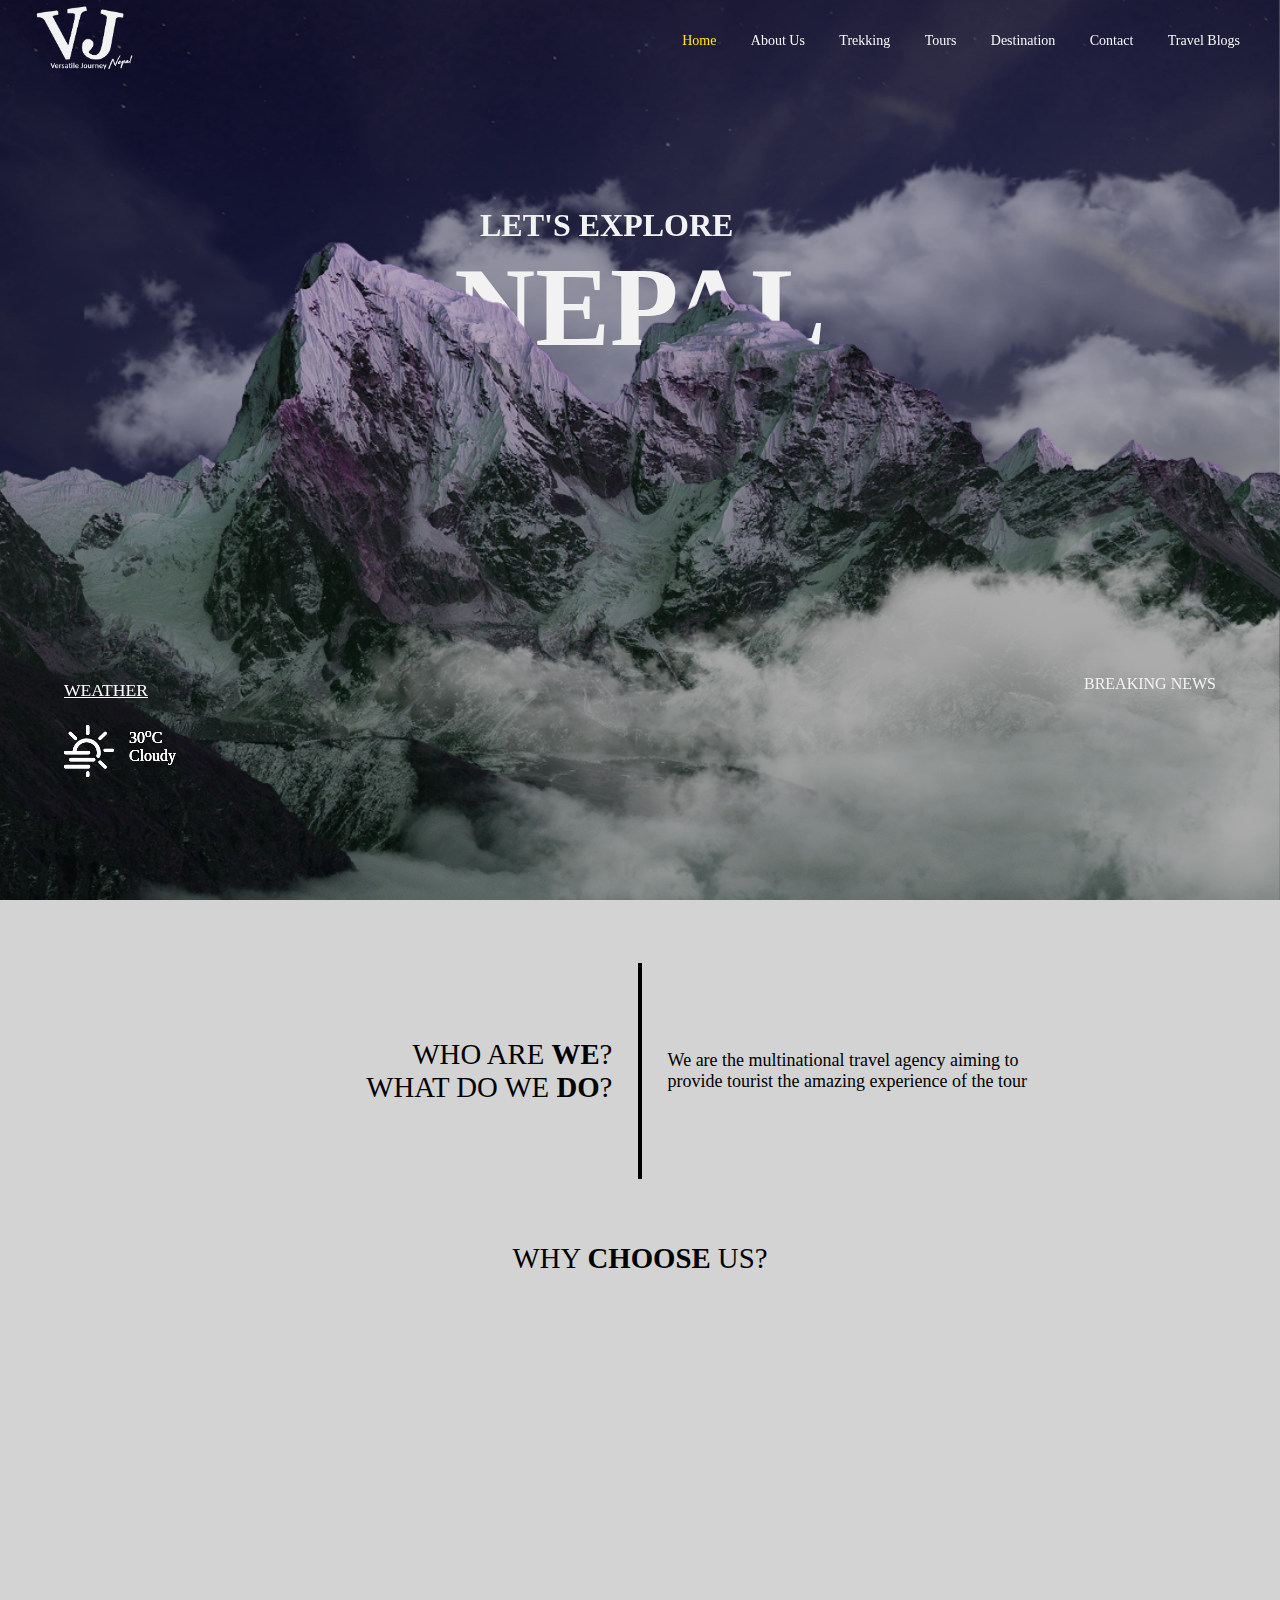
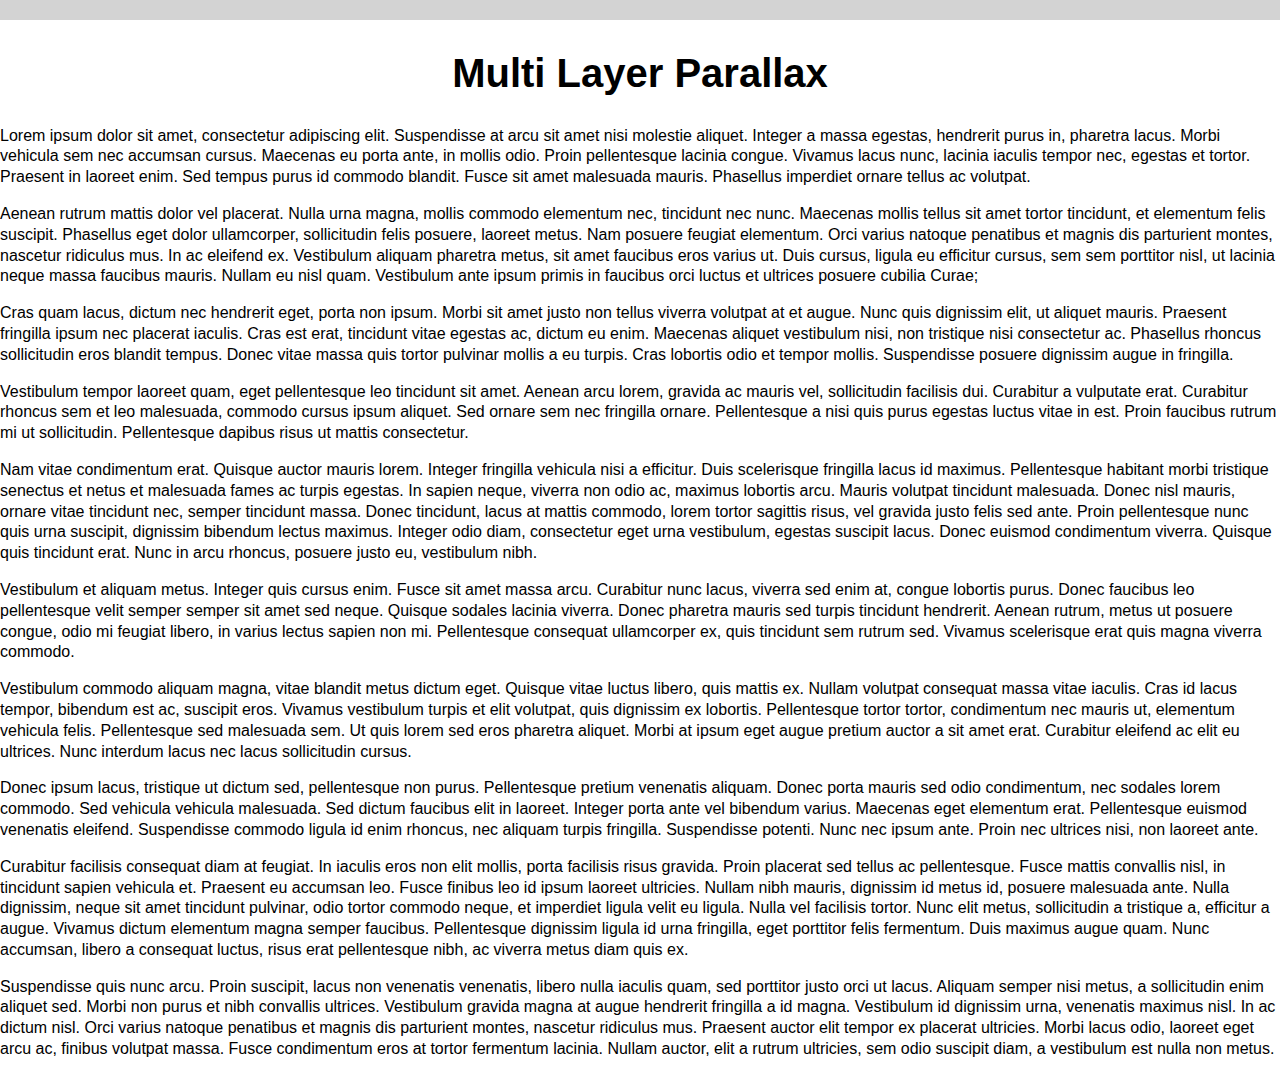
<file: index.html>
<!DOCTYPE html>
<html>
    <head>
        <title>Full Screen</title>
        <meta name="viewport" content="width=device-width, initial-scale=1">
        <link rel="stylesheet" href="https://cdnjs.cloudflare.com/ajax/libs/font-awesome/4.7.0/css/font-awesome.min.css">
        <link rel="stylesheet" type="text/css" href="./style.css">
        
    </head>

    <body>



<!-- navigation menu-->
        <nav class="close open1 " id="nav">
          <div class="logo">
            <img src="logo.png" class="imgg">
          </div>
            <div class="menu-bind" id="menu">
                <a href="#" class="active">Home</a>
                <a href="#">About Us</a>
                <a href="#">Trekking</a>
                <a href="#">Tours</a>
                <a href="#">Destination</a>
                <a href="#">Contact</a>
                <a href="#">Travel Blogs</a>
            </div>
            <a href="javascript:void(0);" class="icon" onclick="myFunc()">
                <i class="fa fa-bars">=</i>
            </a>
        </nav>

       <!--  <div class="slider">
            
        </div>
 -->
<div class="hero">
  <div class='hero--layer hero__1' data-depth='0.20' data-type='parallax'></div>
  <div class='hero--layer hero__2' data-depth='0.50' data-type='parallax'></div>
 <!--  <div class='hero--layer hero__3' data-depth='0.40' data-type='parallax'></div> -->
  <div class='hero--layer hero__4 txt-div1' data-depth='0.70' data-type='parallax'><span class="lets">LET'S EXPLORE</span></div>
  <div class='hero--layer hero__5 txt-div2' data-depth='0.70' data-type='parallax'><span class="nepal">NEPAL</span></div>
  <!-- <div class='hero--layer hero__5' data-depth='0.60' data-type='parallax'></div>
  <div class='hero--layer hero__6' data-depth='0.70' data-type='parallax'></div> -->
  <div class='hero--layer hero__7' data-depth='0.50' data-type='parallax'></div>
  <div class='hero--layer hero__8' data-depth='0.90' data-type='parallax'></div>
  <!-- <div class='hero--layer hero__9' data-depth='1.00' data-type='parallax'></div> -->
  <div class='hero--layer txt-div3' data-depth='0.80' data-type='parallax'>
    <span class="weathertitle" style="font-size: 1.1em;"><u>WEATHER</u></span>

    <div class="weather-item1">
      <span class="weather">
      <img id="bkt" src="weather.png" width="50px"> 
      <span style="padding-left: 15px;">
        <span id="temp">30</span><sup>o</sup>C
        <br><span id="desc">Cloudy</span> 
      </span>
    </span>

    <span class="weather" id="cityname"></span>

    </div>

    <div class="weather-item2">
      <span class="weather">
      <img src="weather.png" width="50px"> 
      <span style="padding-left: 15px;">
        <span id="temp1">30</span><sup>o</sup>C
        <br><span id="desc1">Cloudy</span> 
      </span>
    </span>

    <span class="weather" id="cityname1"></span>

    </div>

    <div class="weather-item3">
      <span class="weather">
      <img src="weather.png" width="50px"> 
      <span style="padding-left: 15px;">
        <span id="temp2">30</span><sup>o</sup>C
        <br><span id="desc2">Cloudy</span> 
      </span>
    </span>

    <span class="weather" id="cityname2"></span>

    </div>

    

  </div>
  <div class='hero--layer txt-div4' data-depth='0.80' data-type='parallax'><span class="lets">BREAKING NEWS</span></div>
</div>




        <!-- container start -->


        <div class="container">
  <div class="container--item intro">
    <div class="intro-0">
      <div class="intro-1">

        <span>WHO ARE <b>WE</b>?</span>
        <span>WHAT DO WE <b>DO</b>?</span>
      </div> 
      <div class="intro-2">
        <span>We are the multinational travel agency aiming to<br> 
              provide tourist the amazing experience of the tour</span>
      </div> 
    </div>

    <div class="intro-00">
      <center><span class="why">WHY <b>CHOOSE</b> US?</span></center>
    </div>
  </div>
<!-- </div> -->

  <div class="container--item">
    <h1>Multi Layer Parallax</h1>
    <p>Lorem ipsum dolor sit amet, consectetur adipiscing elit. Suspendisse at arcu sit amet nisi molestie aliquet. Integer a massa egestas, hendrerit purus in, pharetra lacus. Morbi vehicula sem nec accumsan cursus. Maecenas eu porta ante, in mollis odio.
      Proin pellentesque lacinia congue. Vivamus lacus nunc, lacinia iaculis tempor nec, egestas et tortor. Praesent in laoreet enim. Sed tempus purus id commodo blandit. Fusce sit amet malesuada mauris. Phasellus imperdiet ornare tellus ac volutpat.</p>
    <p>Aenean rutrum mattis dolor vel placerat. Nulla urna magna, mollis commodo elementum nec, tincidunt nec nunc. Maecenas mollis tellus sit amet tortor tincidunt, et elementum felis suscipit. Phasellus eget dolor ullamcorper, sollicitudin felis posuere,
      laoreet metus. Nam posuere feugiat elementum. Orci varius natoque penatibus et magnis dis parturient montes, nascetur ridiculus mus. In ac eleifend ex. Vestibulum aliquam pharetra metus, sit amet faucibus eros varius ut. Duis cursus, ligula eu efficitur
      cursus, sem sem porttitor nisl, ut lacinia neque massa faucibus mauris. Nullam eu nisl quam. Vestibulum ante ipsum primis in faucibus orci luctus et ultrices posuere cubilia Curae;</p>
    <p>Cras quam lacus, dictum nec hendrerit eget, porta non ipsum. Morbi sit amet justo non tellus viverra volutpat at et augue. Nunc quis dignissim elit, ut aliquet mauris. Praesent fringilla ipsum nec placerat iaculis. Cras est erat, tincidunt vitae egestas
      ac, dictum eu enim. Maecenas aliquet vestibulum nisi, non tristique nisi consectetur ac. Phasellus rhoncus sollicitudin eros blandit tempus. Donec vitae massa quis tortor pulvinar mollis a eu turpis. Cras lobortis odio et tempor mollis. Suspendisse
      posuere dignissim augue in fringilla.</p>
    <p>Vestibulum tempor laoreet quam, eget pellentesque leo tincidunt sit amet. Aenean arcu lorem, gravida ac mauris vel, sollicitudin facilisis dui. Curabitur a vulputate erat. Curabitur rhoncus sem et leo malesuada, commodo cursus ipsum aliquet. Sed ornare
      sem nec fringilla ornare. Pellentesque a nisi quis purus egestas luctus vitae in est. Proin faucibus rutrum mi ut sollicitudin. Pellentesque dapibus risus ut mattis consectetur.</p>
    <p>Nam vitae condimentum erat. Quisque auctor mauris lorem. Integer fringilla vehicula nisi a efficitur. Duis scelerisque fringilla lacus id maximus. Pellentesque habitant morbi tristique senectus et netus et malesuada fames ac turpis egestas. In sapien
      neque, viverra non odio ac, maximus lobortis arcu. Mauris volutpat tincidunt malesuada. Donec nisl mauris, ornare vitae tincidunt nec, semper tincidunt massa. Donec tincidunt, lacus at mattis commodo, lorem tortor sagittis risus, vel gravida justo
      felis sed ante. Proin pellentesque nunc quis urna suscipit, dignissim bibendum lectus maximus. Integer odio diam, consectetur eget urna vestibulum, egestas suscipit lacus. Donec euismod condimentum viverra. Quisque quis tincidunt erat. Nunc in arcu
      rhoncus, posuere justo eu, vestibulum nibh.</p>
    <p>Vestibulum et aliquam metus. Integer quis cursus enim. Fusce sit amet massa arcu. Curabitur nunc lacus, viverra sed enim at, congue lobortis purus. Donec faucibus leo pellentesque velit semper semper sit amet sed neque. Quisque sodales lacinia viverra.
      Donec pharetra mauris sed turpis tincidunt hendrerit. Aenean rutrum, metus ut posuere congue, odio mi feugiat libero, in varius lectus sapien non mi. Pellentesque consequat ullamcorper ex, quis tincidunt sem rutrum sed. Vivamus scelerisque erat
      quis magna viverra commodo.</p>
    <p>Vestibulum commodo aliquam magna, vitae blandit metus dictum eget. Quisque vitae luctus libero, quis mattis ex. Nullam volutpat consequat massa vitae iaculis. Cras id lacus tempor, bibendum est ac, suscipit eros. Vivamus vestibulum turpis et elit
      volutpat, quis dignissim ex lobortis. Pellentesque tortor tortor, condimentum nec mauris ut, elementum vehicula felis. Pellentesque sed malesuada sem. Ut quis lorem sed eros pharetra aliquet. Morbi at ipsum eget augue pretium auctor a sit amet erat.
      Curabitur eleifend ac elit eu ultrices. Nunc interdum lacus nec lacus sollicitudin cursus.</p>
    <p>Donec ipsum lacus, tristique ut dictum sed, pellentesque non purus. Pellentesque pretium venenatis aliquam. Donec porta mauris sed odio condimentum, nec sodales lorem commodo. Sed vehicula vehicula malesuada. Sed dictum faucibus elit in laoreet. Integer
      porta ante vel bibendum varius. Maecenas eget elementum erat. Pellentesque euismod venenatis eleifend. Suspendisse commodo ligula id enim rhoncus, nec aliquam turpis fringilla. Suspendisse potenti. Nunc nec ipsum ante. Proin nec ultrices nisi, non
      laoreet ante.</p>
    <p>Curabitur facilisis consequat diam at feugiat. In iaculis eros non elit mollis, porta facilisis risus gravida. Proin placerat sed tellus ac pellentesque. Fusce mattis convallis nisl, in tincidunt sapien vehicula et. Praesent eu accumsan leo. Fusce
      finibus leo id ipsum laoreet ultricies. Nullam nibh mauris, dignissim id metus id, posuere malesuada ante. Nulla dignissim, neque sit amet tincidunt pulvinar, odio tortor commodo neque, et imperdiet ligula velit eu ligula. Nulla vel facilisis tortor.
      Nunc elit metus, sollicitudin a tristique a, efficitur a augue. Vivamus dictum elementum magna semper faucibus. Pellentesque dignissim ligula id urna fringilla, eget porttitor felis fermentum. Duis maximus augue quam. Nunc accumsan, libero a consequat
      luctus, risus erat pellentesque nibh, ac viverra metus diam quis ex.</p>
    <p>Suspendisse quis nunc arcu. Proin suscipit, lacus non venenatis venenatis, libero nulla iaculis quam, sed porttitor justo orci ut lacus. Aliquam semper nisi metus, a sollicitudin enim aliquet sed. Morbi non purus et nibh convallis ultrices. Vestibulum
      gravida magna at augue hendrerit fringilla a id magna. Vestibulum id dignissim urna, venenatis maximus nisl. In ac dictum nisl. Orci varius natoque penatibus et magnis dis parturient montes, nascetur ridiculus mus. Praesent auctor elit tempor ex
      placerat ultricies. Morbi lacus odio, laoreet eget arcu ac, finibus volutpat massa. Fusce condimentum eros at tortor fermentum lacinia. Nullam auctor, elit a rutrum ultricies, sem odio suscipit diam, a vestibulum est nulla non metus.</p>
  </div>
</div>
    


    <!--     container end -->



<script>
function myFunc() {
  document.getElementById('nav').classList.toggle('open');
}




window.onscroll = function() {scrollFunction()};

function scrollFunction() {
  if (document.body.scrollTop > 400 || document.documentElement.scrollTop > 400) {
    document.getElementById("nav").classList.add("close1");
    document.getElementById("nav").classList.remove("open1");
  } else {
    document.getElementById("nav").classList.add("open1");
    document.getElementById("nav").classList.remove("close1");
  }
}

</script>

<script type="text/javascript">
    window.addEventListener("scroll", function(event) {
  var depth, i, layer, layers, len, movement, topDistance, translate3d;
  topDistance = this.pageYOffset;
  layers = document.querySelectorAll("[data-type='parallax']");
  for (i = 0, len = layers.length; i < len; i++) {
    layer = layers[i];
    depth = layer.getAttribute("data-depth");
    movement = -(topDistance * depth);
    translate3d = "translate3d(0, " + movement + "px, 0)";
    layer.style["-webkit-transform"] = translate3d;
    layer.style["-moz-transform"] = translate3d;
    layer.style["-ms-transform"] = translate3d;
    layer.style["-o-transform"] = translate3d;
    layer.style.transform = translate3d;
  }
});
</script>
<script src="./weather.js"></script>


    </body>
</html>
</file>
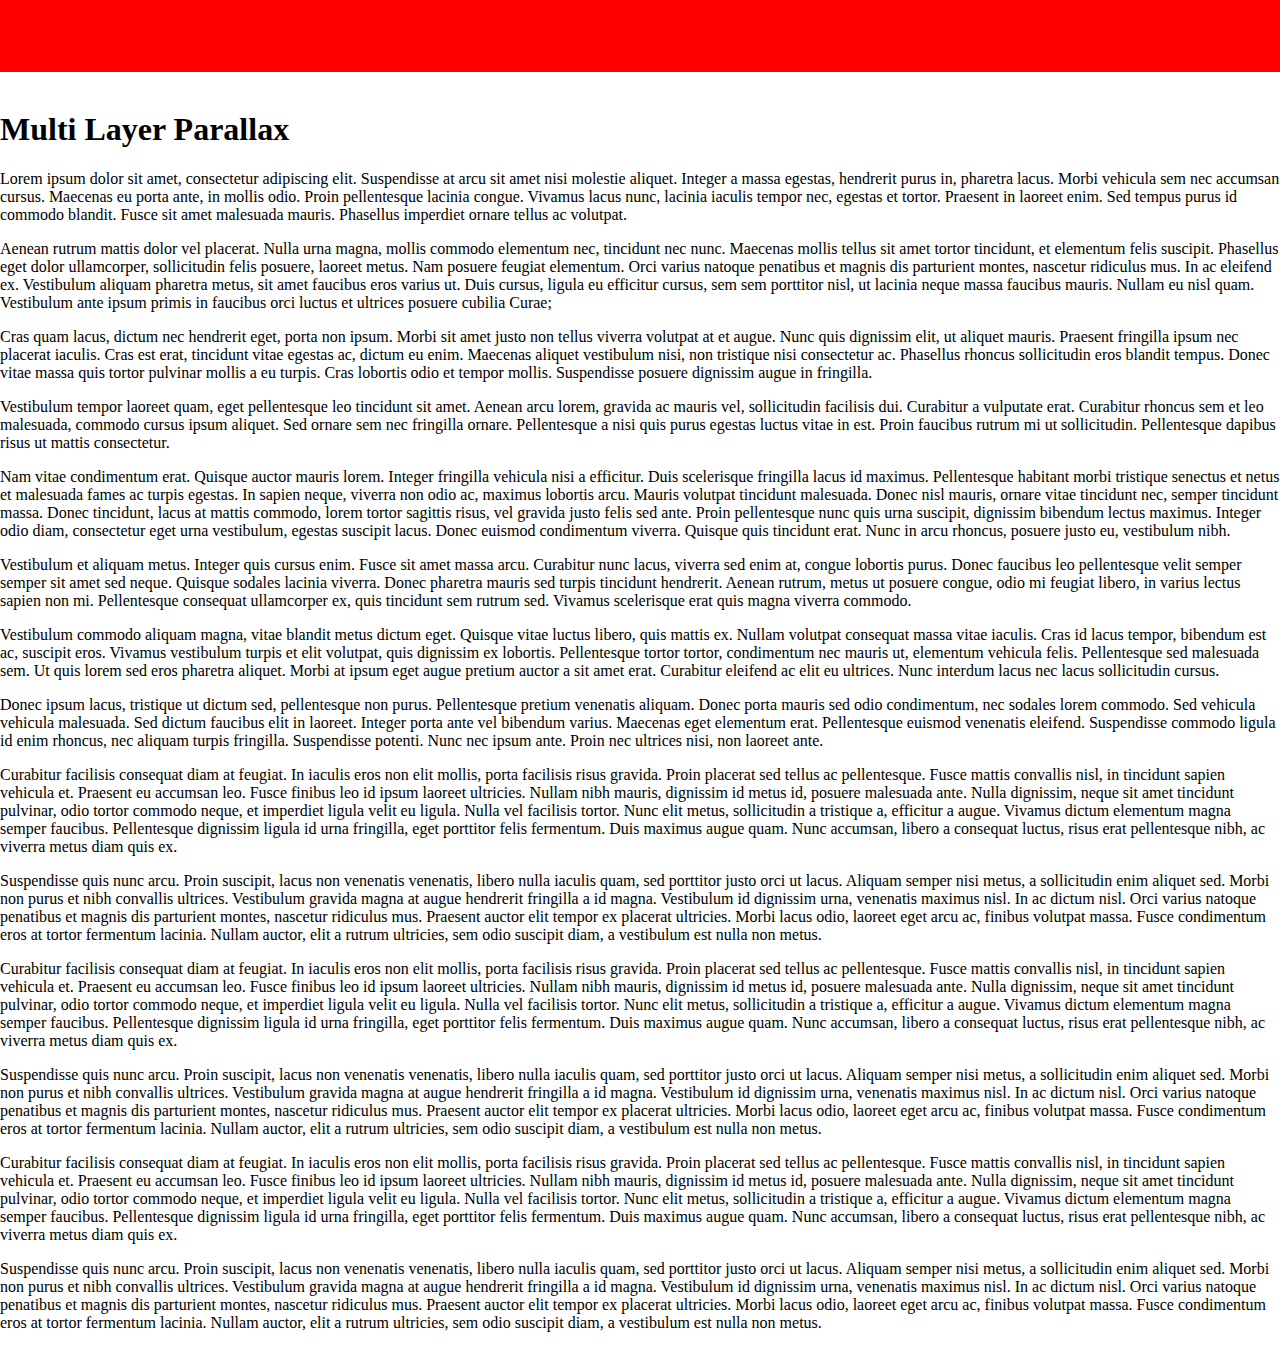
<file: nav.html>
<!DOCTYPE html>
<html>
<head>
	<title>nav test</title>
</head>
<style type="text/css">
	body{
		margin: 0;
		padding: 0;
	}
	.nav{
		height: 8vh;
		width: 100%;
		position: fixed;
		margin-top: 0px;
		top: 0px;
		z-index: 1;
	}

	.open{
		background-color: red;
	}
	.close{
		background-color: blue;
	}

	.container--item{
		position: absolute;
		top: 10vh;
	}
</style>
<body>

	<div class="nav open" id="nav"></div>

	<div class="container--item">
	    <h1>Multi Layer Parallax</h1>
	    <p>Lorem ipsum dolor sit amet, consectetur adipiscing elit. Suspendisse at arcu sit amet nisi molestie aliquet. Integer a massa egestas, hendrerit purus in, pharetra lacus. Morbi vehicula sem nec accumsan cursus. Maecenas eu porta ante, in mollis odio.
	      Proin pellentesque lacinia congue. Vivamus lacus nunc, lacinia iaculis tempor nec, egestas et tortor. Praesent in laoreet enim. Sed tempus purus id commodo blandit. Fusce sit amet malesuada mauris. Phasellus imperdiet ornare tellus ac volutpat.</p>
	    <p>Aenean rutrum mattis dolor vel placerat. Nulla urna magna, mollis commodo elementum nec, tincidunt nec nunc. Maecenas mollis tellus sit amet tortor tincidunt, et elementum felis suscipit. Phasellus eget dolor ullamcorper, sollicitudin felis posuere,
	      laoreet metus. Nam posuere feugiat elementum. Orci varius natoque penatibus et magnis dis parturient montes, nascetur ridiculus mus. In ac eleifend ex. Vestibulum aliquam pharetra metus, sit amet faucibus eros varius ut. Duis cursus, ligula eu efficitur
	      cursus, sem sem porttitor nisl, ut lacinia neque massa faucibus mauris. Nullam eu nisl quam. Vestibulum ante ipsum primis in faucibus orci luctus et ultrices posuere cubilia Curae;</p>
	    <p>Cras quam lacus, dictum nec hendrerit eget, porta non ipsum. Morbi sit amet justo non tellus viverra volutpat at et augue. Nunc quis dignissim elit, ut aliquet mauris. Praesent fringilla ipsum nec placerat iaculis. Cras est erat, tincidunt vitae egestas
	      ac, dictum eu enim. Maecenas aliquet vestibulum nisi, non tristique nisi consectetur ac. Phasellus rhoncus sollicitudin eros blandit tempus. Donec vitae massa quis tortor pulvinar mollis a eu turpis. Cras lobortis odio et tempor mollis. Suspendisse
	      posuere dignissim augue in fringilla.</p>
	    <p>Vestibulum tempor laoreet quam, eget pellentesque leo tincidunt sit amet. Aenean arcu lorem, gravida ac mauris vel, sollicitudin facilisis dui. Curabitur a vulputate erat. Curabitur rhoncus sem et leo malesuada, commodo cursus ipsum aliquet. Sed ornare
	      sem nec fringilla ornare. Pellentesque a nisi quis purus egestas luctus vitae in est. Proin faucibus rutrum mi ut sollicitudin. Pellentesque dapibus risus ut mattis consectetur.</p>
	    <p>Nam vitae condimentum erat. Quisque auctor mauris lorem. Integer fringilla vehicula nisi a efficitur. Duis scelerisque fringilla lacus id maximus. Pellentesque habitant morbi tristique senectus et netus et malesuada fames ac turpis egestas. In sapien
	      neque, viverra non odio ac, maximus lobortis arcu. Mauris volutpat tincidunt malesuada. Donec nisl mauris, ornare vitae tincidunt nec, semper tincidunt massa. Donec tincidunt, lacus at mattis commodo, lorem tortor sagittis risus, vel gravida justo
	      felis sed ante. Proin pellentesque nunc quis urna suscipit, dignissim bibendum lectus maximus. Integer odio diam, consectetur eget urna vestibulum, egestas suscipit lacus. Donec euismod condimentum viverra. Quisque quis tincidunt erat. Nunc in arcu
	      rhoncus, posuere justo eu, vestibulum nibh.</p>
	    <p>Vestibulum et aliquam metus. Integer quis cursus enim. Fusce sit amet massa arcu. Curabitur nunc lacus, viverra sed enim at, congue lobortis purus. Donec faucibus leo pellentesque velit semper semper sit amet sed neque. Quisque sodales lacinia viverra.
	      Donec pharetra mauris sed turpis tincidunt hendrerit. Aenean rutrum, metus ut posuere congue, odio mi feugiat libero, in varius lectus sapien non mi. Pellentesque consequat ullamcorper ex, quis tincidunt sem rutrum sed. Vivamus scelerisque erat
	      quis magna viverra commodo.</p>
	    <p>Vestibulum commodo aliquam magna, vitae blandit metus dictum eget. Quisque vitae luctus libero, quis mattis ex. Nullam volutpat consequat massa vitae iaculis. Cras id lacus tempor, bibendum est ac, suscipit eros. Vivamus vestibulum turpis et elit
	      volutpat, quis dignissim ex lobortis. Pellentesque tortor tortor, condimentum nec mauris ut, elementum vehicula felis. Pellentesque sed malesuada sem. Ut quis lorem sed eros pharetra aliquet. Morbi at ipsum eget augue pretium auctor a sit amet erat.
	      Curabitur eleifend ac elit eu ultrices. Nunc interdum lacus nec lacus sollicitudin cursus.</p>
	    <p>Donec ipsum lacus, tristique ut dictum sed, pellentesque non purus. Pellentesque pretium venenatis aliquam. Donec porta mauris sed odio condimentum, nec sodales lorem commodo. Sed vehicula vehicula malesuada. Sed dictum faucibus elit in laoreet. Integer
	      porta ante vel bibendum varius. Maecenas eget elementum erat. Pellentesque euismod venenatis eleifend. Suspendisse commodo ligula id enim rhoncus, nec aliquam turpis fringilla. Suspendisse potenti. Nunc nec ipsum ante. Proin nec ultrices nisi, non
	      laoreet ante.</p>
	    <p>Curabitur facilisis consequat diam at feugiat. In iaculis eros non elit mollis, porta facilisis risus gravida. Proin placerat sed tellus ac pellentesque. Fusce mattis convallis nisl, in tincidunt sapien vehicula et. Praesent eu accumsan leo. Fusce
	      finibus leo id ipsum laoreet ultricies. Nullam nibh mauris, dignissim id metus id, posuere malesuada ante. Nulla dignissim, neque sit amet tincidunt pulvinar, odio tortor commodo neque, et imperdiet ligula velit eu ligula. Nulla vel facilisis tortor.
	      Nunc elit metus, sollicitudin a tristique a, efficitur a augue. Vivamus dictum elementum magna semper faucibus. Pellentesque dignissim ligula id urna fringilla, eget porttitor felis fermentum. Duis maximus augue quam. Nunc accumsan, libero a consequat
	      luctus, risus erat pellentesque nibh, ac viverra metus diam quis ex.</p>
	    <p>Suspendisse quis nunc arcu. Proin suscipit, lacus non venenatis venenatis, libero nulla iaculis quam, sed porttitor justo orci ut lacus. Aliquam semper nisi metus, a sollicitudin enim aliquet sed. Morbi non purus et nibh convallis ultrices. Vestibulum
	      gravida magna at augue hendrerit fringilla a id magna. Vestibulum id dignissim urna, venenatis maximus nisl. In ac dictum nisl. Orci varius natoque penatibus et magnis dis parturient montes, nascetur ridiculus mus. Praesent auctor elit tempor ex
	      placerat ultricies. Morbi lacus odio, laoreet eget arcu ac, finibus volutpat massa. Fusce condimentum eros at tortor fermentum lacinia. Nullam auctor, elit a rutrum ultricies, sem odio suscipit diam, a vestibulum est nulla non metus.</p>
	      <p>Curabitur facilisis consequat diam at feugiat. In iaculis eros non elit mollis, porta facilisis risus gravida. Proin placerat sed tellus ac pellentesque. Fusce mattis convallis nisl, in tincidunt sapien vehicula et. Praesent eu accumsan leo. Fusce
	      finibus leo id ipsum laoreet ultricies. Nullam nibh mauris, dignissim id metus id, posuere malesuada ante. Nulla dignissim, neque sit amet tincidunt pulvinar, odio tortor commodo neque, et imperdiet ligula velit eu ligula. Nulla vel facilisis tortor.
	      Nunc elit metus, sollicitudin a tristique a, efficitur a augue. Vivamus dictum elementum magna semper faucibus. Pellentesque dignissim ligula id urna fringilla, eget porttitor felis fermentum. Duis maximus augue quam. Nunc accumsan, libero a consequat
	      luctus, risus erat pellentesque nibh, ac viverra metus diam quis ex.</p>
	    <p>Suspendisse quis nunc arcu. Proin suscipit, lacus non venenatis venenatis, libero nulla iaculis quam, sed porttitor justo orci ut lacus. Aliquam semper nisi metus, a sollicitudin enim aliquet sed. Morbi non purus et nibh convallis ultrices. Vestibulum
	      gravida magna at augue hendrerit fringilla a id magna. Vestibulum id dignissim urna, venenatis maximus nisl. In ac dictum nisl. Orci varius natoque penatibus et magnis dis parturient montes, nascetur ridiculus mus. Praesent auctor elit tempor ex
	      placerat ultricies. Morbi lacus odio, laoreet eget arcu ac, finibus volutpat massa. Fusce condimentum eros at tortor fermentum lacinia. Nullam auctor, elit a rutrum ultricies, sem odio suscipit diam, a vestibulum est nulla non metus.</p>
	      <p>Curabitur facilisis consequat diam at feugiat. In iaculis eros non elit mollis, porta facilisis risus gravida. Proin placerat sed tellus ac pellentesque. Fusce mattis convallis nisl, in tincidunt sapien vehicula et. Praesent eu accumsan leo. Fusce
	      finibus leo id ipsum laoreet ultricies. Nullam nibh mauris, dignissim id metus id, posuere malesuada ante. Nulla dignissim, neque sit amet tincidunt pulvinar, odio tortor commodo neque, et imperdiet ligula velit eu ligula. Nulla vel facilisis tortor.
	      Nunc elit metus, sollicitudin a tristique a, efficitur a augue. Vivamus dictum elementum magna semper faucibus. Pellentesque dignissim ligula id urna fringilla, eget porttitor felis fermentum. Duis maximus augue quam. Nunc accumsan, libero a consequat
	      luctus, risus erat pellentesque nibh, ac viverra metus diam quis ex.</p>
	    <p>Suspendisse quis nunc arcu. Proin suscipit, lacus non venenatis venenatis, libero nulla iaculis quam, sed porttitor justo orci ut lacus. Aliquam semper nisi metus, a sollicitudin enim aliquet sed. Morbi non purus et nibh convallis ultrices. Vestibulum
	      gravida magna at augue hendrerit fringilla a id magna. Vestibulum id dignissim urna, venenatis maximus nisl. In ac dictum nisl. Orci varius natoque penatibus et magnis dis parturient montes, nascetur ridiculus mus. Praesent auctor elit tempor ex
	      placerat ultricies. Morbi lacus odio, laoreet eget arcu ac, finibus volutpat massa. Fusce condimentum eros at tortor fermentum lacinia. Nullam auctor, elit a rutrum ultricies, sem odio suscipit diam, a vestibulum est nulla non metus.</p>
  </div>

<script type="text/javascript">
	
window.onscroll = function() {scrollFunction()};

function scrollFunction() {
  if (document.body.scrollTop > 200 || document.documentElement.scrollTop > 200) {
    document.getElementById("nav").classList.add("close");
    document.getElementById("nav").classList.remove("open");
  } else {
    document.getElementById("nav").classList.add("open");
    document.getElementById("nav").classList.remove("close");
  }
}

</script>
</body>
</html>
</file>
<file: style.css>
body{
            margin: 0;
            padding: 0;
            background-color: bisque;

            font-family: Arial, Helvetica, sans-serif;
        }

        /* width */
::-webkit-scrollbar {
  width: 5px;
}

/* Track */
::-webkit-scrollbar-track {
  background: rgba(256,256,256,1);
  border-radius: 10px;
}
 
/* Handle */
::-webkit-scrollbar-thumb {
  background: #888;
  border-radius: 10px;
}

/* Handle on hover */
::-webkit-scrollbar-thumb:hover {
  background: #555; 
}

      /*  .slider{
            margin: 0;
            padding: 0;
            width: 100%;
            height: 100vh;
            background-color: bisque;
            background-image: url(./bg2.jpg);
            background-size: cover;
            position: absolute;
            

        }*/

       /* parallax start*/

       .hero {
  height: 100vh;
  overflow: hidden;
  position: absolute;
}

.hero--layer {
  background-position: top;
  background-size: cover;
  background-repeat: no-repeat;
  width: 100%;
  height: 100vh;
  position: fixed;
  z-index: -1;
}

.hero__1 {
  background-image: url(layer-7.png);
}

.hero__2 {
  background-image: url(layer-2.png);
}

.hero__3 {
  background-image: url(layer-3.png);
}

/*.hero__4 {
  background-image: url(layer-4.png);
}

.hero__5 {
  background-image: url(layer-5.png);
}

.hero__6 {
  background-image: url(layer-6.png);
}
*/
.hero__7 {
  background-image: url(layer-8.png);
}

.hero__8 {
  background-image: url(layer-4.png);
}

.hero__9 {
  background-image: url(layer-5.png);
}

.txt-div1{
  font-family: Futura HV BT;
  font-weight: 700;
  color: #f2f2f2;
  display: flex;
  text-align: center;
  top: 23vh;
  left: 37.5vw;
}
.txt-div2{
  font-family: Futura HV BT;
  font-weight: 700;
  color: #f2f2f2;
  display: flex;
  text-align: center;
  justify-content: center;
  top: 27vh;
}
.txt-div1 > .lets{
  font-size: 2em;
  
}
.txt-div2> .nepal{
  font-size: 7em;
  
}

.txt-div3{
  font-family: Futura HV BT;
  font-weight: 400;
  color: #f2f2f2;
  display: flex;
  align-items: flex-start;
  flex-direction: column;
  text-align: center;
  top: 75vh;
  padding-left: 5vw;
  
}

.txt-div4{
  font-family: Futura HV BT;
  font-weight: 400;
  color: #f2f2f2;
  display: flex;
  justify-content: flex-end;
  text-align: center;
  right: 5vw;
  top: 75vh;
  
}

.weathertitle{
  margin: 5px 0;
  color: white;
  text-align: left;
}
.weather{
  margin: 5px 0;
  color: white;
  display: flex;
  justify-content: space-between;
  text-align: left;
}

.weather-item1,.weather-item2,.weather-item3{
  position: absolute;
  top: 5vh;
  animation-duration: 15s;
  animation-timing-function: ease-in-out;
  animation-iteration-count: infinite;
}

.weather-item1{
  animation-name: anim-1;
}
.weather-item2{
  animation-name: anim-2;
}
.weather-item3{
  animation-name: anim-3;
}

@keyframes anim-1 {
  0%, 8.3% { left: -100%; opacity: 0; }
  8.3%,25% { left: 5%; opacity: 1; }
  33.33%, 100% { left: 15%; opacity: 0; }
}

@keyframes anim-2 {
  0%, 33.33% { left: -100%; opacity: 0; }
  41.63%, 58.29% { left: 5%; opacity: 1; }
  66.66%, 100% { left: 15%; opacity: 0; }
}

@keyframes anim-3 {
  0%, 66.66% { left: -100%; opacity: 0; }
  74.96%, 91.62% { left: 5%; opacity: 1; }
  100% { left: 15%; opacity: 0; }
}

       /* parallax end*/




       
        nav{
            position: fixed;

            /*background-color: #0f0f0f;*/
            text-decoration: none;
            color: #0f0f0f;
            /*padding: 10px 10px;*/
            float: right;
            width: 100vw;
            display: flex;
            align-items: center;
            justify-content: space-between; /*flex-end*/;
            overflow: hidden;
            
            transition: 0.3s ease-in-out;
            z-index: 1;
        }

        .open{
         
        }

        .close{
        }

        nav a{
            text-decoration: none;
            color: #f5f5f5;
            padding: 0px 15px;
            font-family: Poppins;
            font-weight: 400;
            

        }

        nav a:hover{
            color: #ffea00;
            /*color: #10deff;*/
        }
        nav .icon{
            display: none;
        }

        nav a.active{
            color: #ffea00;
        }

        .menu-bind{
          padding: 0px 25px;
        }

        .logo{
          margin: 0px 35px;
        }
        .imgg{
          transition: 0.3s ease-in-out;
        }
        .open1 >.logo > .imgg{
          width: 100px;
        }

        .open1 a{
          font-size: 14px;
        }


@media screen and (max-width: 600px) {
        .menu-bind{display: none;}
        nav a.icon {
            float: right;
            display: block;
          }
        }

@media screen and (max-width: 600px) {
  .menu-bind{display: none;}
  nav {
    position: relative;
    height: 40vh; }


  nav .icon {
    position: fixed;
    right: 0;
    top: 15px;
    font-size: 14px;
  }
.menu-bind{
    top: 40px;
    position: fixed;
    width: 100vw;
     align-items: center;
    justify-content: space-between;
    flex-direction: column;
    height: 30vh;
    padding: 0;
  }
    .menu-bind a {
        float: none;
        display: block;
        padding: 10px 5px;
        top: 30px;
        font-size: 14px;
  }

.logo{
  margin: 5px 10px;
}
.open1 >.logo > .imgg{
          width: 80px;
        }

  .close{
  }

  .open{
    position: fixed;
    background-color: rgba(25,144,255,0.8);;
  }  
  
  .open > .menu-bind{
    display: flex;

  }


  .open.close1 { 
    background-color:rgba(30,144,255,0.8);
    height: 50vh; 
  }
.open.open1 { 
  background-color:rgba(30,144,255,0.8);
  height: 50vh;
}

.open .logo{
  display: none;
}

}



.container {
  background-color: white;
  /*padding: 30px;*/
  margin: 0;
  position: absolute;
  top: 100vh;
}

.container--item {
  width: 100%;
  margin: 0;
}

h1 {
  color: black;
  font-family: Arial;
  font-size: 40px;
  line-height: 130%;
  font-weight: bold;
  text-align: center;
}

p {
  color: black;
  font-family: Arial;
  font-size: 16px;
  line-height: 130%;
}
.close1 { 
  background-color:rgba(0,0,33,0.9);
  height: 50px;
 }
.close1 > .logo > .imgg{
  width: 60px;
}
.close1 a{
  font-size: 14px;
}

.open1 { background-color:transparent;
height: 80px;

}




.intro{
  height: 80vh;
  background-color: lightgrey;
  
}
.intro-0{
  display: flex;
  width: 100%;
  height: 30%;
  padding: 7vh 0;

}
.intro-1{
  width: 50%;
  height: 100%;
  display:inline-block;

  display: flex;
  justify-content: center;
  align-items: flex-end;
  flex-direction: column;
  font-family: Avenir Next LT Pro;
  font-weight: 400;
  font-size: 1.8em;
  padding-right: 2vw;
}

.intro-2{
  width: 50%;
  height: 100%;
  display:inline-block;
  border-left: black 4px solid;

  display: flex;
  justify-content: center;
  align-items: flex-start;
  flex-direction: column;
  font-family: Avenir Next LT Pro;
  font-weight: 400;
  font-size: 18px;
  padding-left: 2vw;
}


.intro-00{
  display: flex;
  justify-content: center;
  width: 100%;
  height: 45%;
  padding-bottom: 5vh;

}

.why{
  font-family: Avenir Next LT Pro;
  font-weight: 400;
  font-size: 1.8em;
}
</file>
